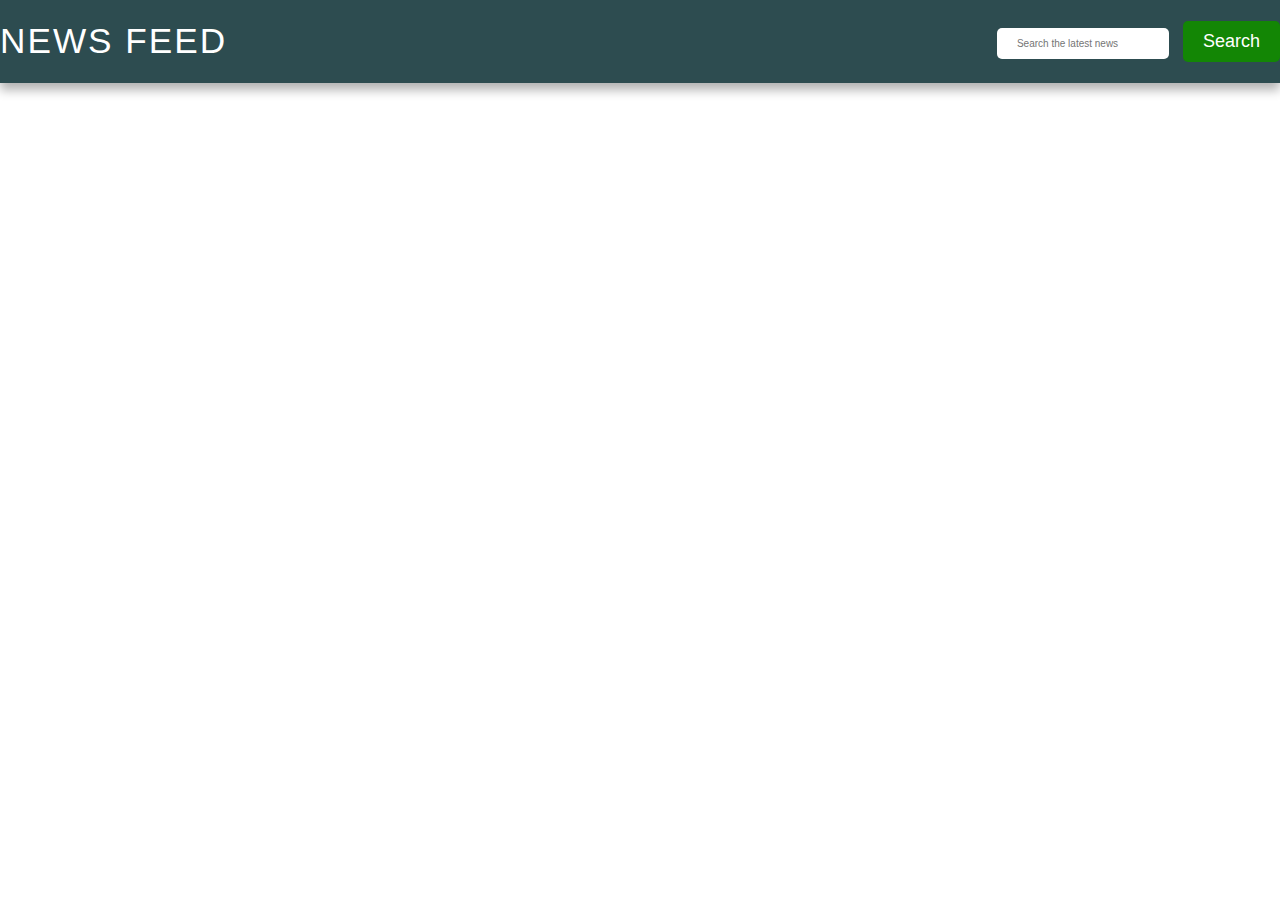
<file: Proj1 - NewsFeedAtricles/index.html>
<!-- This is an HTML document for a news feed project -->

<!DOCTYPE html>
<html lang="en">
<head>
    <!-- Meta tags -->
    <meta charset="UTF-8">
    <meta name="viewport" content="width=device-width, initial-scale=1.0">
    
    <!-- Title -->
    <title>Project 1 - News feed</title>
    
    <!-- External CSS stylesheet -->
    <link rel="stylesheet" href="style.css">
</head>
<body>
    
    <!-- Navigation bar -->
    <nav>
        <div class="navbar obj-width">
            <!-- Logo with a link to index.html -->
            <a class="logo" href="index.html">News feed</a>

            <!-- Search container with input field and search button -->
            <div class="search container">
                <input type="text" placeholder="Search the latest news" id="search-input">
                <button id="search-button">Search</button>
            </div>
        </div>
    </nav>

    <!-- Main section for displaying blog cards -->
    <main id="blog-container" class="obj-width">
        <!-- Blog cards will be dynamically added here -->
    </main>

    <!-- External JavaScript file -->
    <script src="script.js"></script>
</body>
</html>
</file>
<file: Proj1 - NewsFeedAtricles/style.css>
/* CSS Styling */

/* Adjust the spacing between blog cards */
.blog-card {
    margin-right: 20px;
}

/* Remove margin from the last blog card to prevent extra space */
.blog-card:last-child {
    margin-right: 0;
}

/* Reset default styles */
* {
    margin: 0;
    padding: 0;
    box-sizing: border-box;
}

/* Navbar styles */
nav {
    background-color: #2d4c50; 
    box-shadow: 0 7px 10px rgba(0,0,0,0.3);
}

.navbar {
    display: flex;
    justify-content: space-between;
    align-items: center;
    padding: 1.3rem 0;
}

.navbar .logo {
    color: #fff;
    letter-spacing: 2px;
    text-decoration: none;
    font-size: 2.2rem;
    text-transform: uppercase;
    font-family: 'Franklin Gothic Medium', 'Arial Narrow', Arial, sans-serif;
}

#search-input {
    max-width: 400px;
    padding: 10px 20px;
    border: none;
    border-radius: 5px;
    font-size: 10px;
    color: #333;
}

#search-button {
    padding: 10px 20px;
    background-color: #138605;
    color: #fff;
    border: none;
    font-size: 18px;
    cursor: pointer;
    border-radius: 5px;
    margin-left: 10px;
}

/* Main section styles */
#blog-container {
    padding: 3rem 0;
    display: flex;
    justify-content: flex-start;
    align-items: flex-start;
    flex-wrap: wrap;
}

/* Individual blog card styles */
.blog-card {
    width: 280px;
    border: 1px solid #2d4c50;
    border-radius: 10px;
    cursor: pointer;
    margin-bottom: 20px; 
}

.blog-card img {
    width : 100%;
    height: 280px;
    object-fit: cover;
    border-radius: 5px;
    margin-bottom: 1rem;
}

.blog-card h2 {
    color: #141414;
    font-size: 1.7rem;
    font-weight: 500;
}

.blog-card p {
    font-size: 1.2rem;
    padding-top: 0.5rem;
}

/* Hover effect on blog cards */
.blog-card:hover {
    box-shadow: 4px 4px 10px rgba(0,0,0,0.1);
}

/* Responsive styles */
@media(max-width: 500px) {
    nav {
        padding: 0 20px;
    }
    
    .navbar .logo {
        font-size: 1.8rem;
    }

    .blog-card{
        width: 100%;
    }

    /* Adjust search input width */
    #search-input {
        max-width: 150px;
        padding: 10px 10px;
    }
}
</file>
